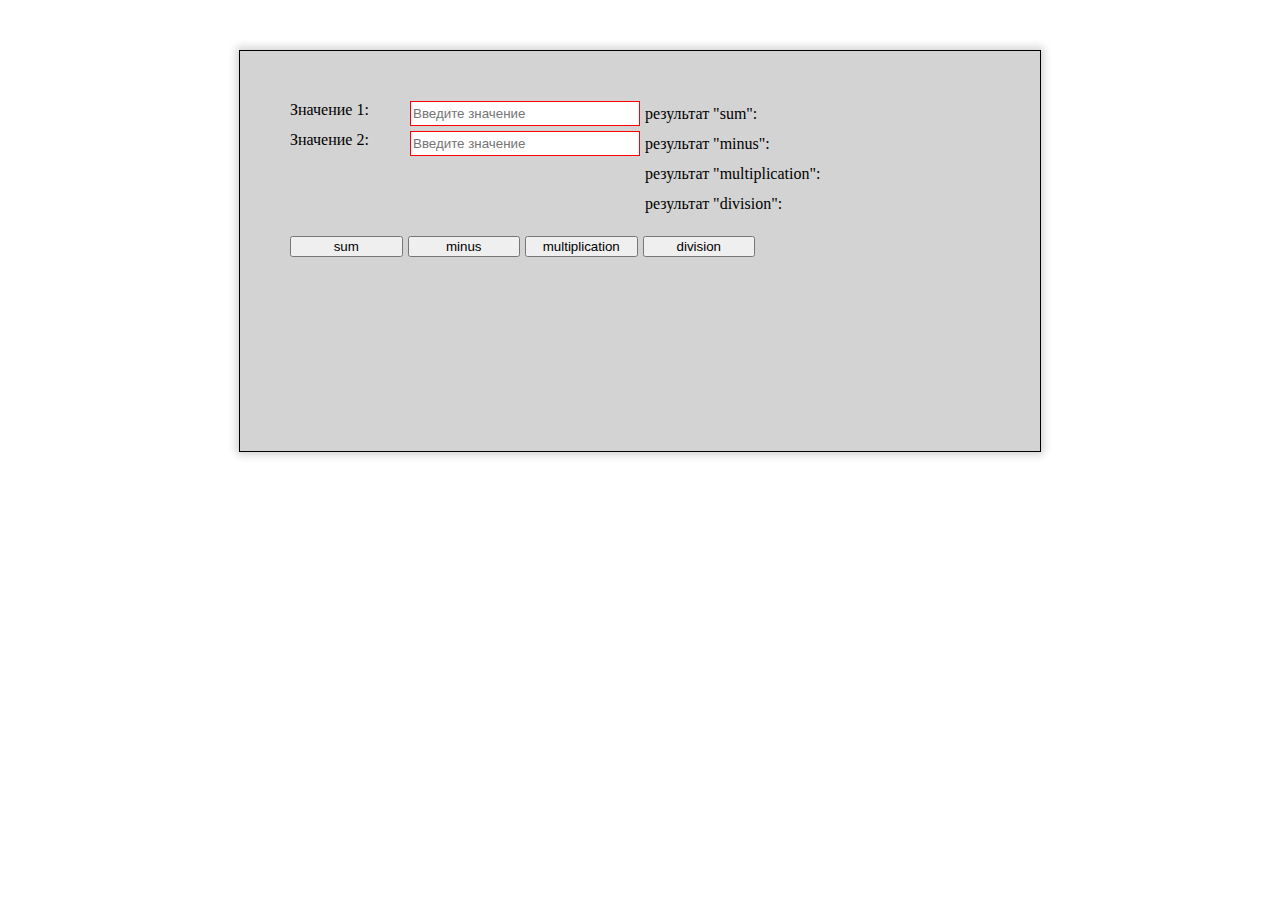
<file: task2/index.html>
<!DOCTYPE html>
<html lang="en">

<head>
    <meta charset="UTF-8">
    <meta http-equiv="X-UA-Compatible" content="IE=edge">
    <meta name="viewport" content="width=device-width, initial-scale=1.0">
    <title>task2</title>
    <link rel="stylesheet" href="css/math.css">
</head>

<body>
    <!-- Завдання 2
    Створіть сайт, де буде можливість робити складний розрахунок даних із калькулятора.
    Додайте 2 поля введення та 4 кнопки для математичних операцій.
    Після натискання на кожну з кнопок повинен створюватися свій Worker і при зверненні до потоку в ньому буде
    проводитися обчислення.
    Використовуйте 4 файли Worker.js із різним функціоналом. -->
    
    <div class="container">
        <div class="wrap-value">
            <label for="value1">Значение 1: </label>
            <input id="value1" class="inp" pattern="\d+[\.]?\d{0,10}" type="text" placeholder="Введите значение" required>
            <div>результат "sum": <span id="result-sum"></span></div>
            <label for="value2">Значение 2: </label>
            <input id="value2" class="inp" pattern="\d+[\.]?\d{0,10}" type="text" placeholder="Введите значение" required>
            <div>результат "minus": <span id="result-minus"></span></div>
            <div>результат "multiplication": <span id="result-multiplication"></span></div>
            <div>результат "division": <span id="result-division"></span></div>
        </div>
        <div class="wrap-btn">
            <button id="btn-sum">sum</button>
            <button id="btn-minus">minus</button>
            <button id="btn-multiplication">multiplication</button>
            <button id="btn-division">division</button>
        </div>

    </div>
    <script src="js/main.js"></script>
</body>

</html>
</file>
<file: task2/css/math.css>
.container{
    max-width: 700px;
    height: 300px;
    padding: 50px;
    background-color: lightgray;
    box-shadow: 0 0 8px 3px lightgrey;
    border: 1px solid black;
    margin: 50px auto;
}

.wrap-value{
    display: grid;
    grid-template-columns: 1fr 2fr 3fr;
    grid-template-rows: 25px 25px 25px 25px;
    gap: 5px;
}

.wrap-value>div:nth-child(7){
    grid-column: 3;
}

.wrap-value>div:nth-child(8){
    grid-column: 3;
}

.wrap-btn{
    display: grid;
    grid-template-columns: repeat(6, 1fr);
    gap: 5px;
    padding-top: 20px;
}

.inp:valid{
    border: 1px solid green;
}

.inp:invalid {
    border: 1px solid red;
}

div>span {
    color: green;
    font-size: 20px;
    font-weight: bold;
}
</file>
